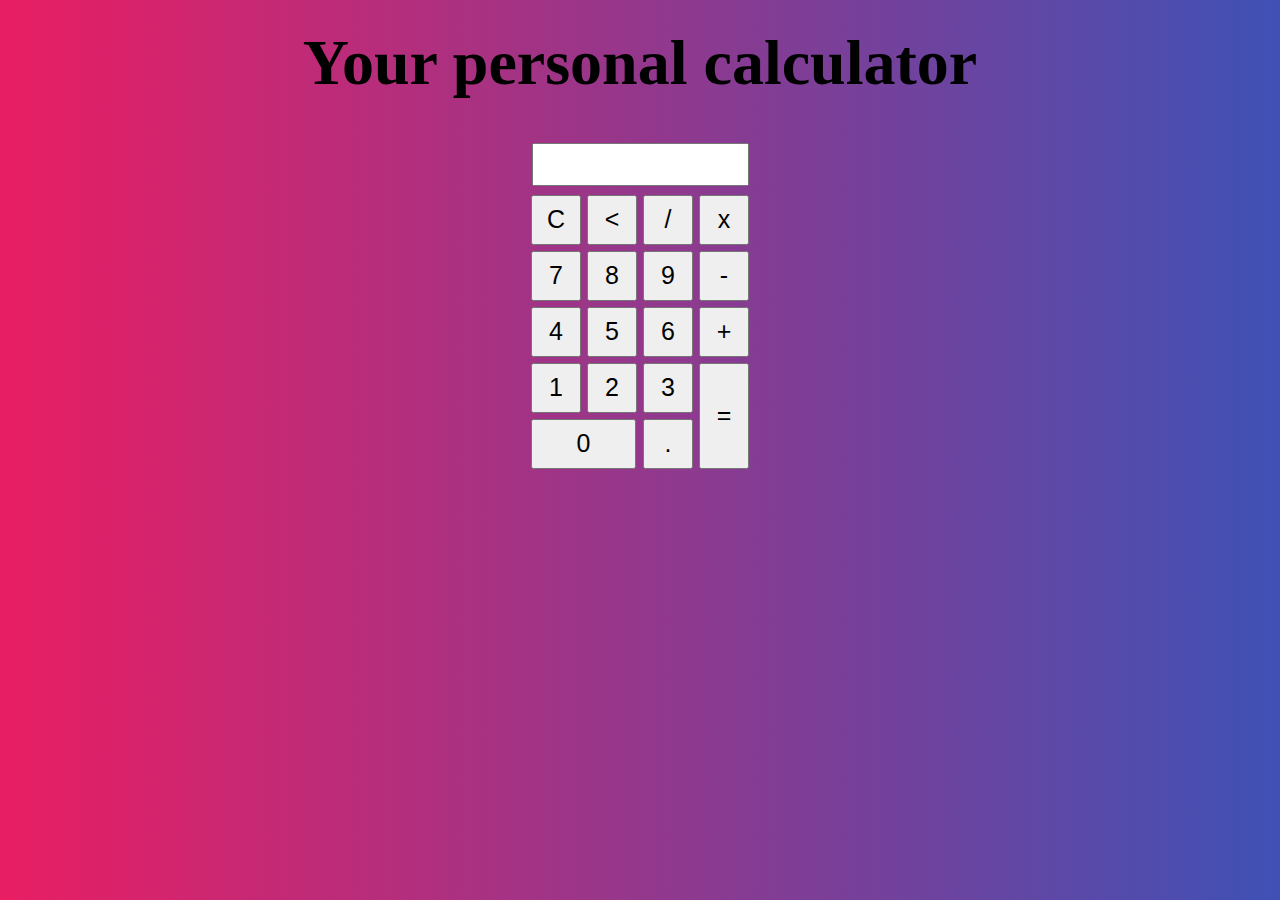
<file: Calculator/index.html>
<!DOCTYPE html>
<html>
<head>
	<meta charset="utf-8">
	<title>calculator</title>
	<link rel="stylesheet" type="text/css" href="main.css">
</head>
<body>
	<header> <h1>Your personal calculator </h1></header>
	<div class="main" align="center">
		<form name="form">
			<input class="textview" name="textview">
		</form>
		<table>
			<tr>
				<td><input class="button" type="button" onclick="clean()" value="C"></td>
				<td><input class="button" type="button" onclick="back()" value="<"></td>
				<td><input class="button" type="button" onclick="insert('/')"value="/"></td>
				<td><input class="button" type="button" onclick="insert('*')" value="x"></td>
			</tr>
			<tr>
				<td><input class="button" type="button" onclick="insert(7)" value="7"></td>
				<td><input class="button" type="button" onclick="insert(8)" value="8"></td>
				<td><input class="button" type="button" onclick="insert(9)" value="9"></td>
				<td><input class="button" type="button" onclick="insert('-')"value="-"></td>
			</tr>
			<tr>
				<td><input class="button" type="button" onclick="insert(4)" value="4"></td>
				<td><input class="button" type="button" onclick="insert(5)" value="5"></td>
				<td><input class="button" type="button" onclick="insert(6)" value="6"></td>
				<td><input class="button" type="button" onclick="insert('+')" value="+"></td>
			</tr>
			<tr>
				<td><input class="button" type="button" onclick="insert(1)" value="1"></td>
				<td><input class="button" type="button" onclick="insert(2)" value="2"></td>
				<td><input class="button" type="button" onclick="insert(3)" value="3"></td>
				<td rowspan="5"><input class="button" style="height: 106px" type="button" onclick="equal()" value="="></td>
			</tr>
			<tr>
				<td colspan="2" ><input class="button" style="width: 105px" type="button" onclick="insert(0)" value="0"></td>
				<td><input class="button" type="button" onclick="insert('.')" value="."></td>
			</tr>
		</table>



	<script type="text/javascript" src="main.js"></script>
</body>
</html>
</file>
<file: Calculator/main.css>
header {
	text-align: center;
	margin-top: 2%;
	font-size: 2pc;
}
.main{	
	margin-top: 3%;
}
body {
  height: 1px;
  background-image: linear-gradient(to right,#e91e63, #3f51b5); /* Standard syntax (must be last) */
}
*{
	margin: 0;
	padding: 0;
}
.button{
	width: 50px;
	height: 50px;
	font-size: 25px;
	margin: 2px;
	cursor: pointer;
}
.textview{
	width: 203px;
	margin: 5px;
	font-size: 25px;
	padding: 5px;
}
</file>
